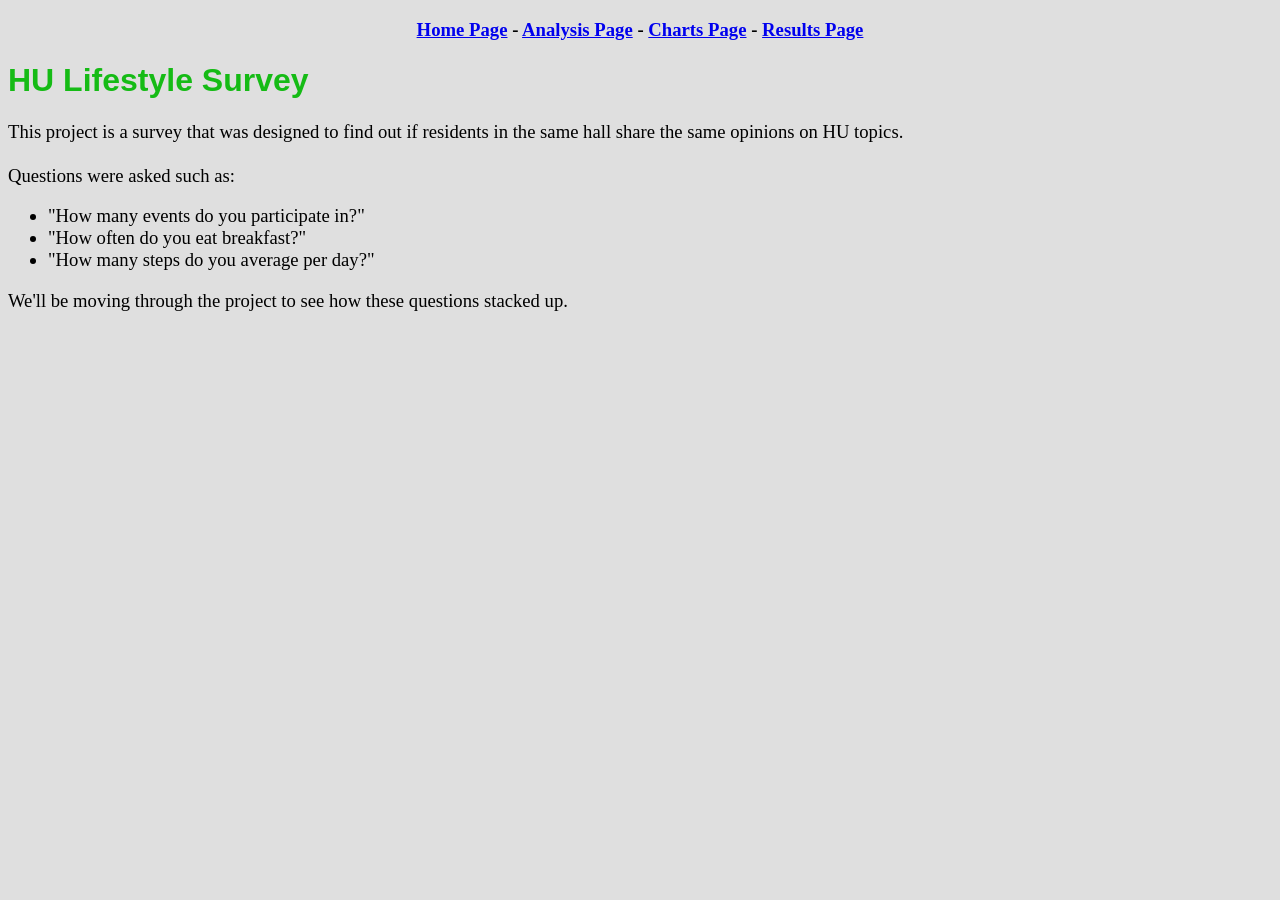
<file: index.html>
<!DOCTYPE html>
<html lang="en">
<head>
    <meta charset="UTF-8">
    <title>Project 03 - HU Lifestyle Survey</title>
	
	<link rel="stylesheet" type="text/css" href="style.css">
</head>
<body>

<header>
<h3><a href="index.html">Home Page</a> - <a href="analysis.html">Analysis Page</a> - <a href="charts.html">Charts Page</a> - <a href="results.html">Results Page</a></h3>
</header>

    <h1>HU Lifestyle Survey</h1>

	<p>This project is a survey that was designed to find out if residents in the same hall share the same opinions on HU topics.<br><br>Questions were asked such as:</p>
	
	<ul> 
	<li>"How many events do you participate in?"</li>
	<li>"How often do you eat breakfast?"</li>
	<li>"How many steps do you average per day?"</li>
	</ul>
	
	<p>We'll be moving through the project to see how these questions stacked up.</p>




</body>
</html>
</file>
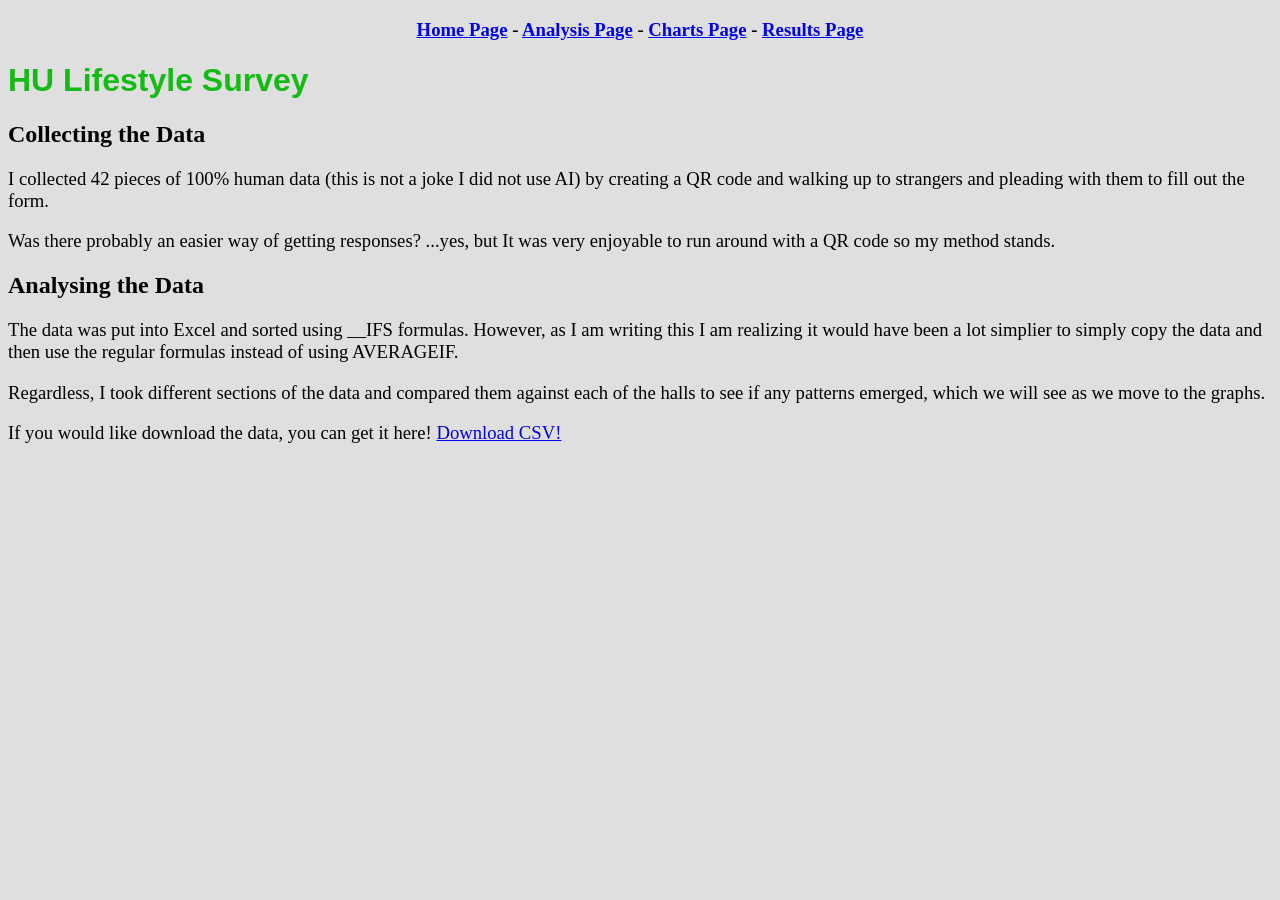
<file: analysis.html>
<!DOCTYPE html>
<html lang="en">
<head>
    <meta charset="UTF-8">
    <title>Project 03 - HU Lifestyle Survey</title>
	
	<link rel="stylesheet" type="text/css" href="style.css">
</head>
<body>

	<header>
	<h3><a href="index.html">Home Page</a> - <a href="analysis.html">Analysis Page</a> - <a href="charts.html">Charts Page</a> - <a href="results.html">Results Page</a></h3>
	</header>

    <h1>HU Lifestyle Survey</h1>
	<h2>Collecting the Data</h2>
	<p>I collected 42 pieces of 100% human data (this is not a joke I did not use AI) by creating a QR code and walking up to strangers and pleading with them to fill out the form.</p>
	<p>Was there probably an easier way of getting responses? ...yes, but It was very enjoyable to run around with a QR code so my method stands.</p>
	<h2>Analysing the Data</h2>
	<p>The data was put into Excel and sorted using __IFS formulas. However, as I am writing this I am realizing it would have been a lot simplier to simply copy the data and then use the regular formulas instead of using AVERAGEIF.</p>
	<p>Regardless, I took different sections of the data and compared them against each of the halls to see if any patterns emerged, which we will see as we move to the graphs.</p>
	<p>If you would like download the data, you can get it here! <a href="HUCSV.csv" download="HU-Lifestyle-Form.csv">Download CSV!</a></p>

</body>
</html>
</file>
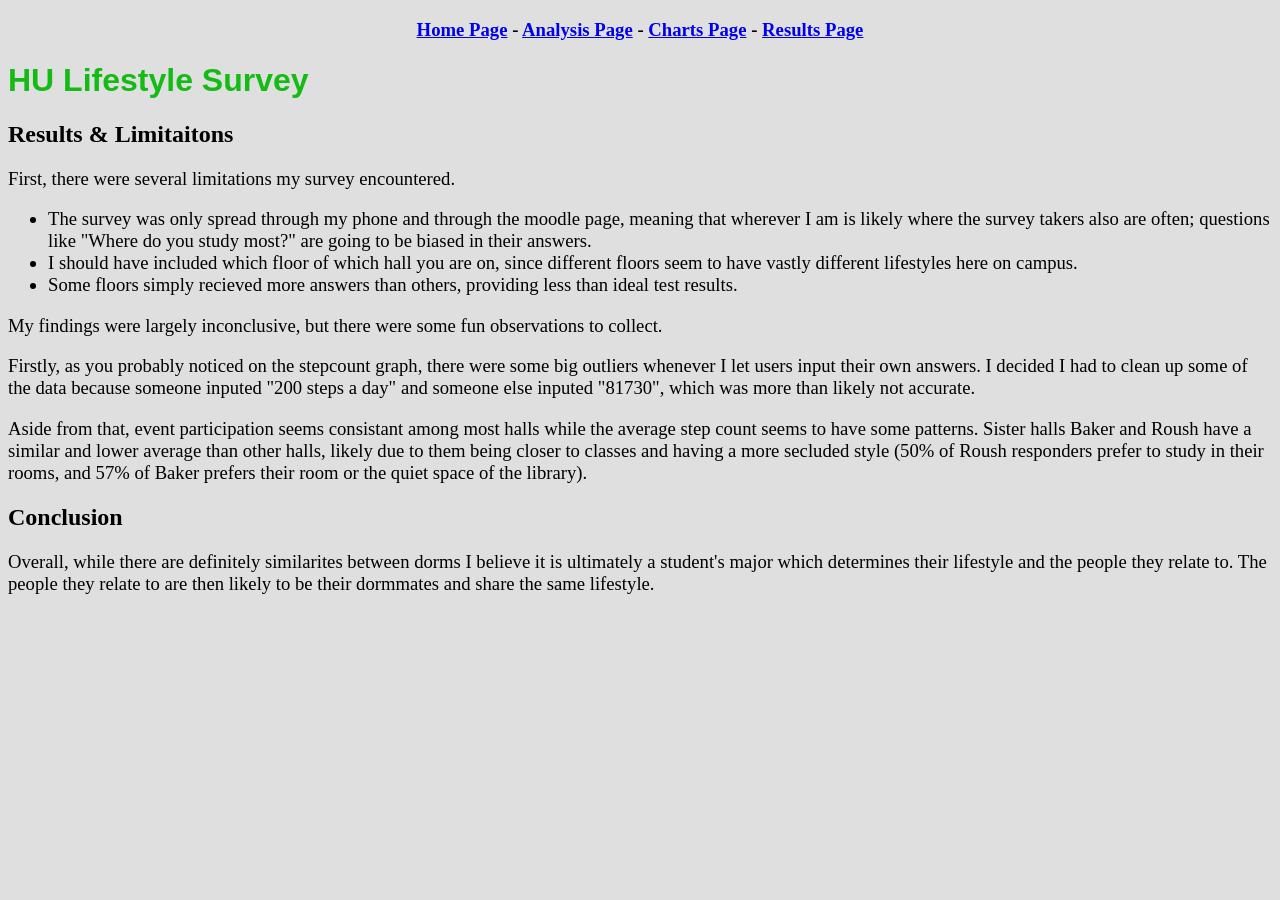
<file: results.html>
<!DOCTYPE html>
<html lang="en">
<head>
    <meta charset="UTF-8">
    <title>Project 03 - HU Lifestyle Survey</title>
    <link rel="stylesheet" type="text/css" href="style.css">
</head>
<body>

    <header>
        <h3><a href="index.html">Home Page</a> - <a href="analysis.html">Analysis Page</a> - <a href="charts.html">Charts Page</a> - <a href="results.html">Results Page</a></h3>
    </header>

    <h1>HU Lifestyle Survey</h1>

    <h2>Results & Limitaitons</h2>

    <p>First, there were several limitations my survey encountered.</p>
    <ul>
        <li>The survey was only spread through my phone and through the moodle page, meaning that wherever I am is likely where the survey takers also are often; questions like "Where do you study most?" are going to be biased in their answers.</li>
        <li>I should have included which floor of which hall you are on, since different floors seem to have vastly different lifestyles here on campus.</li>
        <li>Some floors simply recieved more answers than others, providing less than ideal test results.</li>
    </ul>

    <p>My findings were largely inconclusive, but there were some fun observations to collect.</p>
    <p>Firstly, as you probably noticed on the stepcount graph, there were some big outliers whenever I let users input their own answers. I decided I had to clean up some of the data because someone inputed "200 steps a day" and someone else inputed "81730", which was more than likely not accurate. </p>
    <p>Aside from that, event participation seems consistant among most halls while the average step count seems to have some patterns. Sister halls Baker and Roush have a similar and lower average than other halls, likely due to them being closer to classes and having a more secluded style (50% of Roush responders prefer to study in their rooms, and 57% of Baker prefers their room or the quiet space of the library).</p>

    <h2>Conclusion</h2>

    <p>Overall, while there are definitely similarites between dorms I believe it is ultimately a student's major which determines their lifestyle and the people they relate to. The people they relate to are then likely to be their dormmates and share the same lifestyle.</p>
</body>
</html>
</file>
<file: style.css>
/*
style.css
demonstrates basic CSS rules
*/

h1 {
 font-family: Arial, "Comic Sans MS", sans-serif;
 color: #15BB15;
}

p {
 color:black;
 font-size:14pt;
}
ol {
 list-style: upper-roman;
 color: #eb3434;
}

body {
 background-color:#DFDFDF;
}

header {
 text-align: center;
}

ul {
 color:black;
 font-size:14pt;
}
</file>
